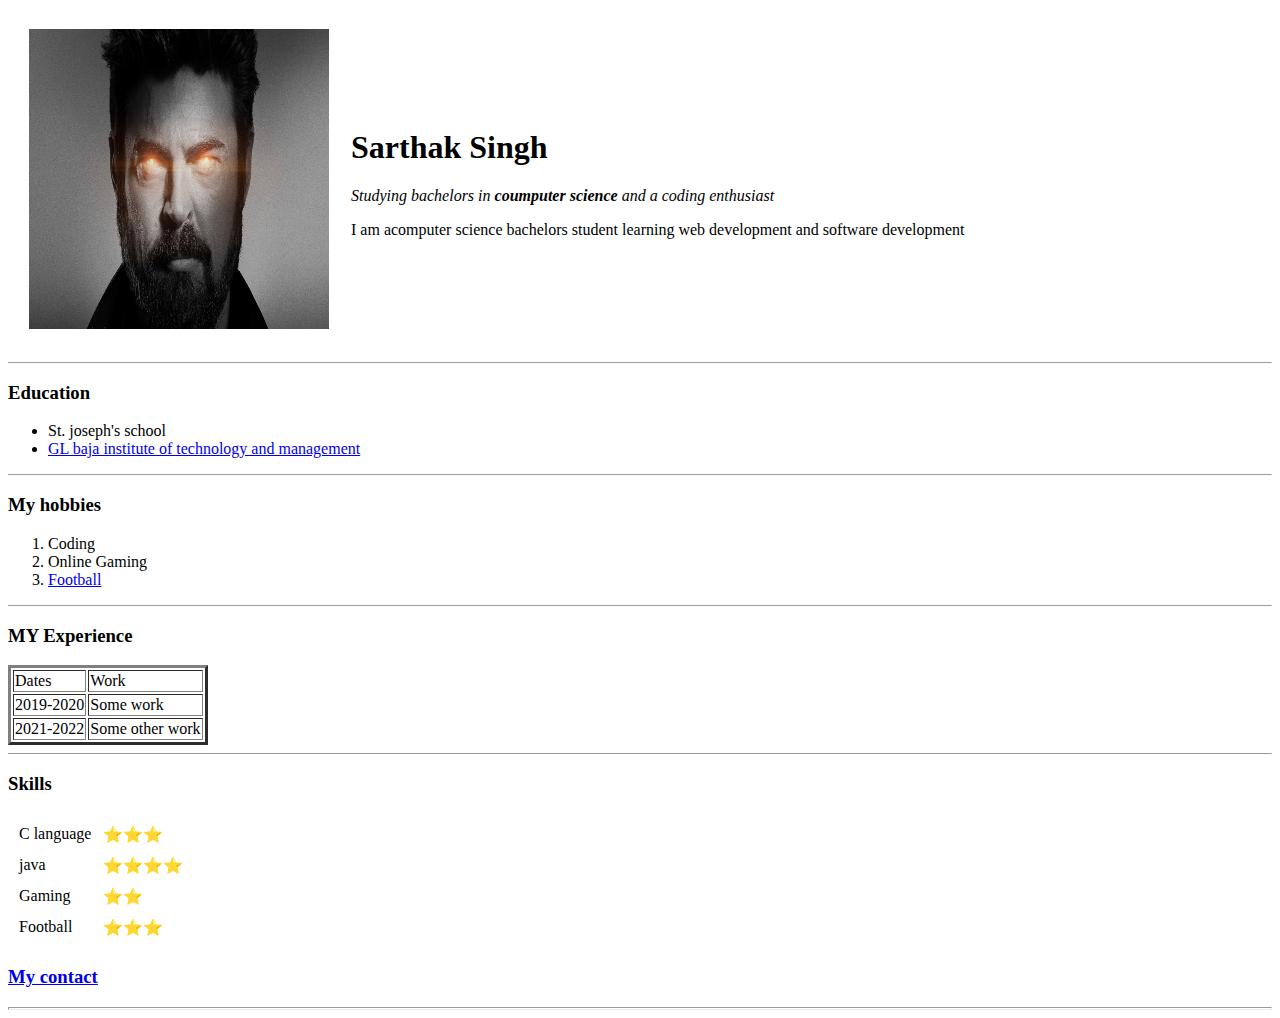
<file: index.html>
<!DOCTYPE html>
<html lang="en" dir="ltr">

<head>
  <meta charset="utf-8">
  <title>🐯 Srtk's Personal Site</title>
</head>

<body>
  <table cellspacing="20">
    <td>  <img src="billy.jpg" alt="picture of billy butcher" height="300" width="300"></td>
    <td>  <h1> Sarthak Singh</h1>
      <p><em>Studying bachelors in <strong>coumputer science</strong> and a coding enthusiast</em></p>
      <p>I am acomputer science bachelors student learning web development and software development</p></td>
  </table>
  <hr size="1">
  <h3> Education</h3>
  <ul>
    <li>St. joseph's school</li>
    <strong></strong><li><a href="https://www.glbimr.org/">GL baja institute of technology and management</a></li></strong>
  </ul>
  <hr size="1">
  <h3>My hobbies</h3>
  <ol>
    <li>Coding</li>
    <li>Online Gaming</li>
    <li><a href="https://www.youtube.com/shorts/rs0lpsCSLTk">Football</a></li>
  </ol>
  <hr size="1">
  <h3>MY Experience</h3>
  <table border="3">
    <thead>
      <td>Dates</td>
      <td>Work</td>
    </thead>
    <tbody>
      <tr>
        <td>2019-2020 </td>
        <td> Some work</td>
      </tr>
      <tr>
        <td>2021-2022 </td>
        <td> Some other work</td>
      </tr>
    </tbody>
  </table>
  <hr size="1">
  <h3>Skills</h3>
        <table cellspacing="10">
          <tr>
            <td>C language</td>
            <td>⭐⭐⭐</td>
          </tr>
          <tr>
            <td>java</td>
            <td>⭐⭐⭐⭐</td>
          </tr>
            <tr>
              <td> Gaming </td>
              <td>⭐⭐</td>
            </tr>
            <tr>
                <td>Football </td>
                <td>⭐⭐⭐</td>
            </tr>

        </table>
  <h3><a href="contacts.html">My contact</a></h3>
</body>
<hr size="3">
</html>
</file>
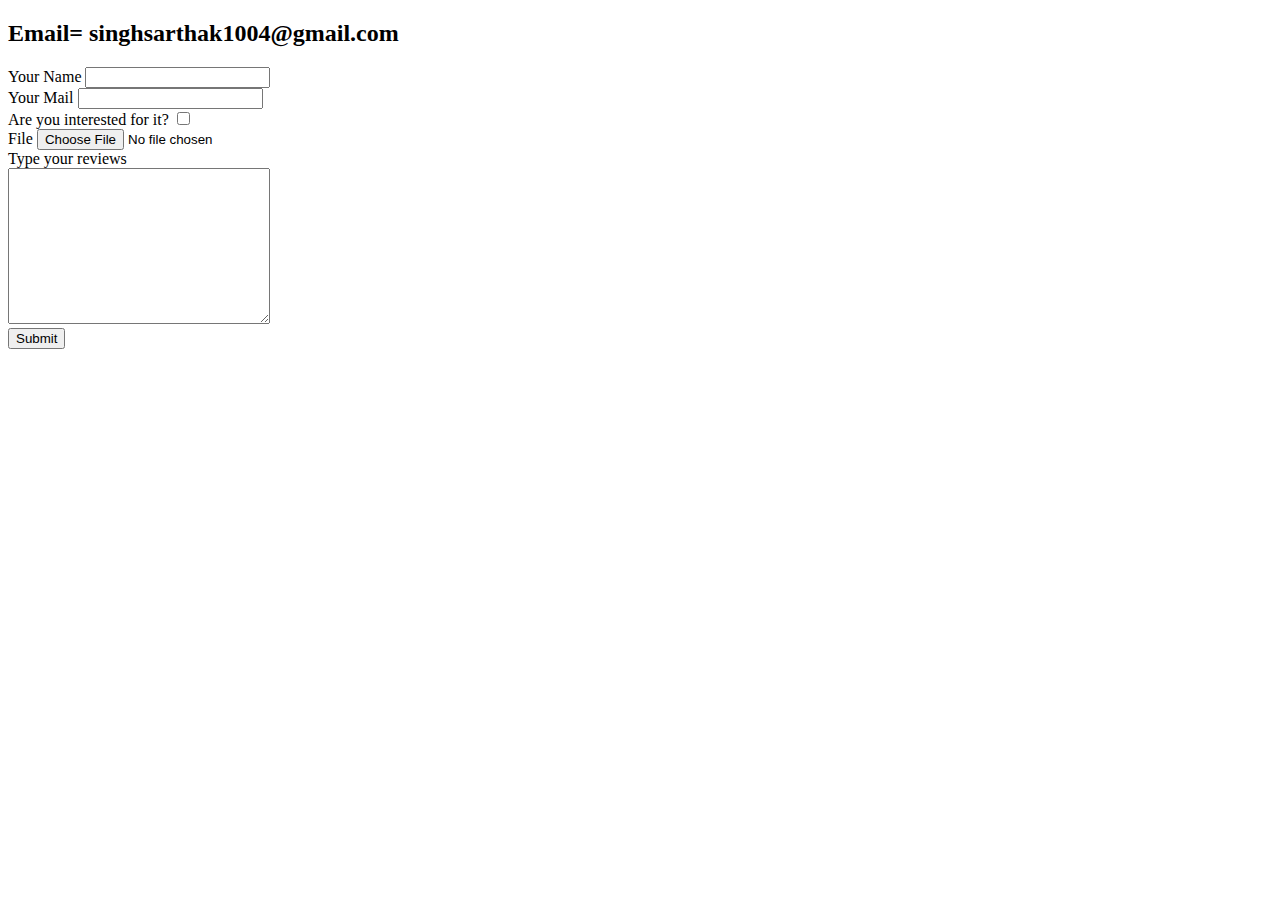
<file: contacts.html>
<!DOCTYPE html>
<html lang="en" dir="ltr">
  <head>
    <meta charset="utf-8">
    <title>My contact details</title>
  </head>
  <body>
    <h2>Email= singhsarthak1004@gmail.com</h2>
    <form  action="mailto:singhsarthak1004@gmail.com" method="post" enctype="text/plain">
      <label for="">Your Name </label>
      <input type="text" name="your name" value="">
      <br>
      <label for="">Your Mail</label>
      <input type="email" name="your email" value="">
      <br>
      <label for="">Are you interested for it?</label>
      <input type="checkbox" name="" value="">
      <br>
      <label for="">File</label>
      <input type="file" name="" value="">
      <br>
      <label for="">Type your reviews</label>
      <br>
      <textarea name="your review" rows="10" cols="30"></textarea>
      <br>
      <input type="submit" name="">
    </form>
  </body>
</html>
</file>
